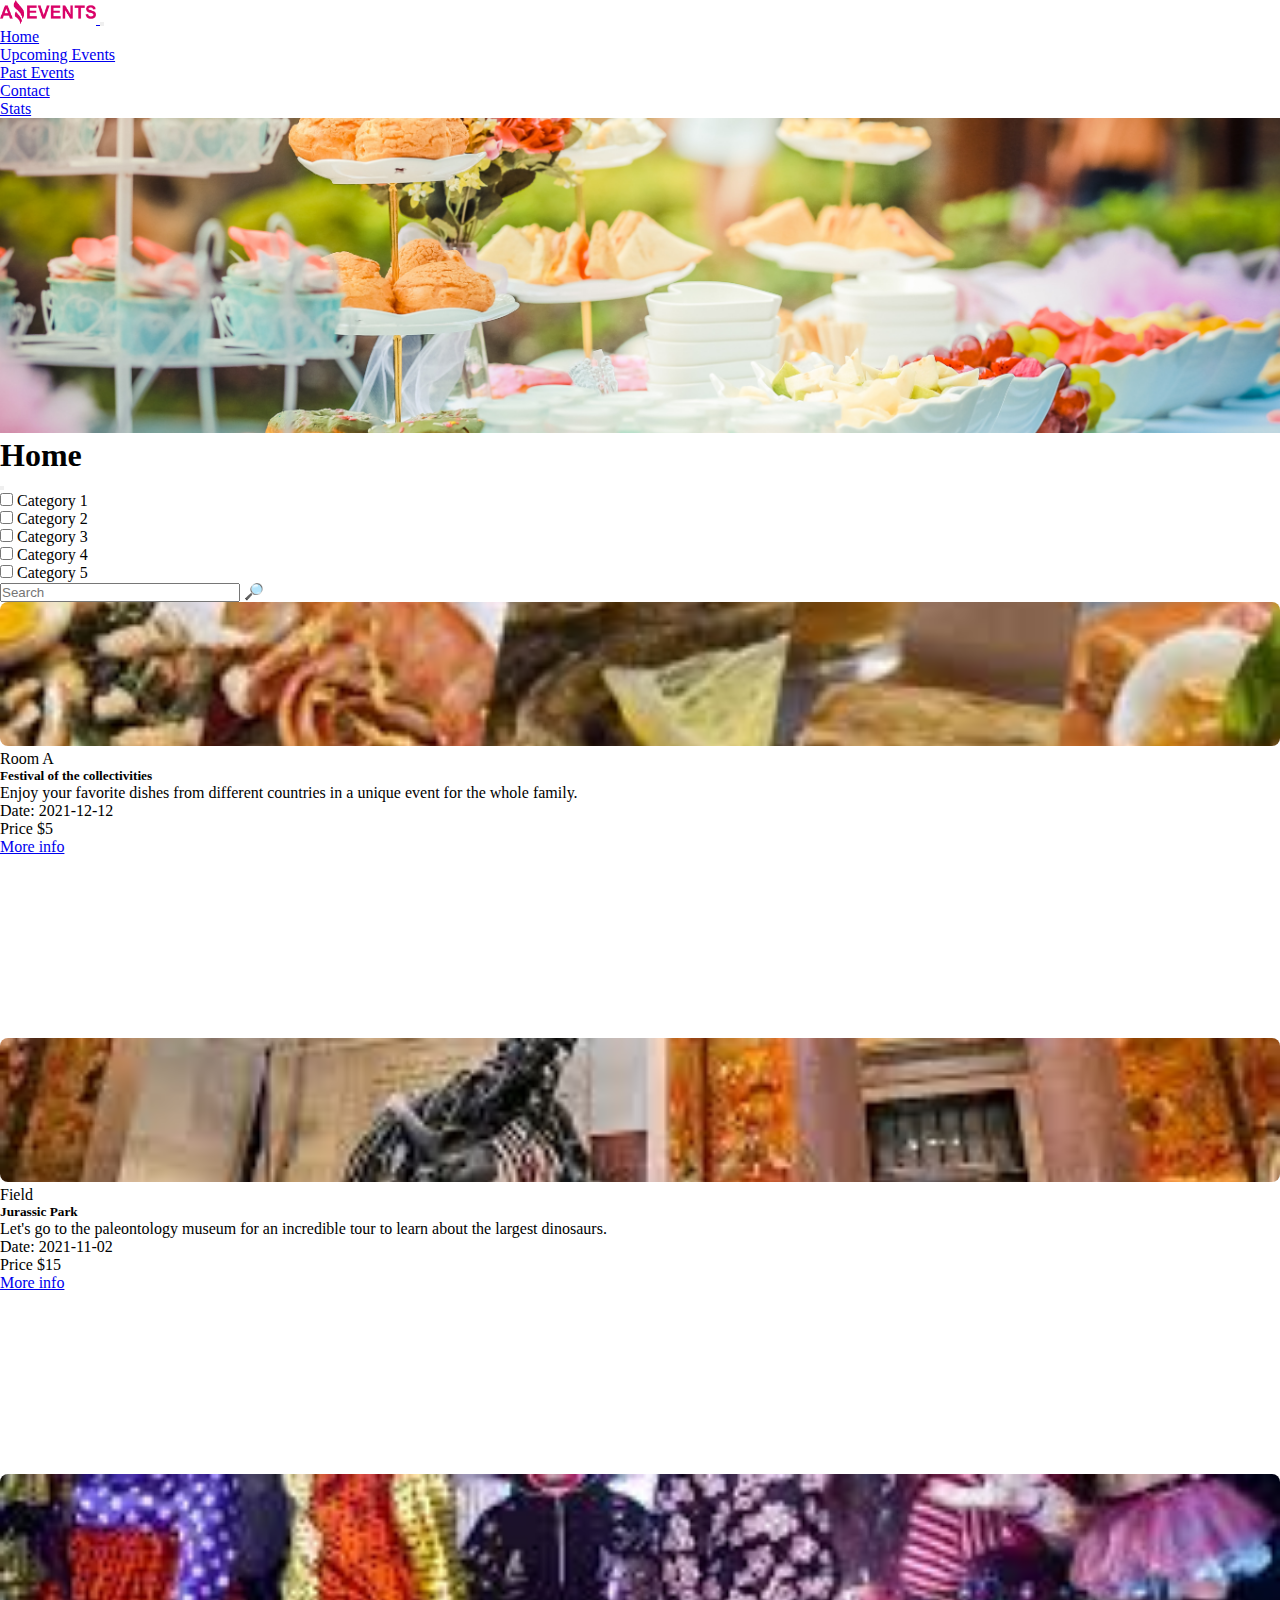
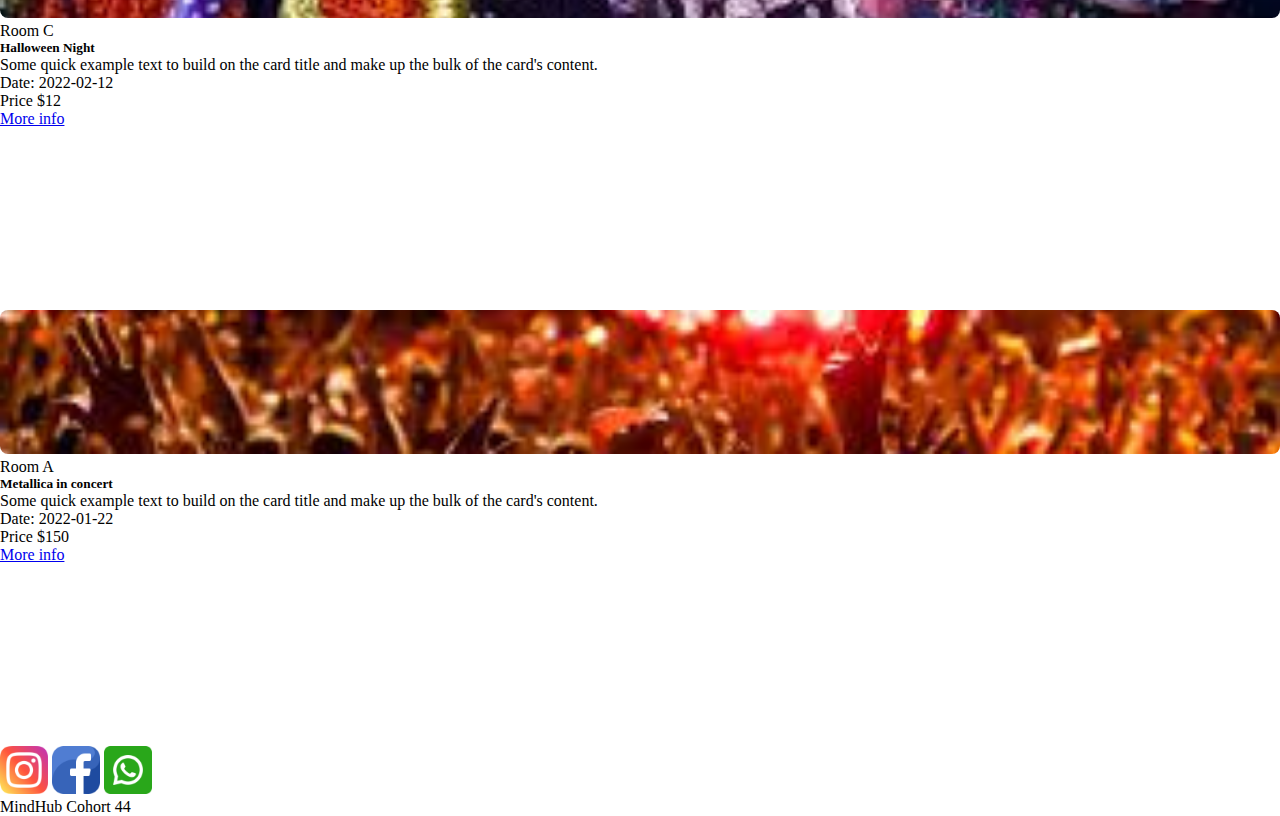
<file: Aristizabal-restrepo-johan-santiago-task1/index.html>
<!DOCTYPE html>
<html lang="es">
<head>
    <meta charset="UTF-8">
    <meta http-equiv="X-UA-Compatible" content="IE=edge">
    <meta name="viewport" content="width=device-width, initial-scale=1.0">
    <title>Amazing events - Home</title>
    <link rel="shortcut icon" href="./assets/Logo Amazing Events.png" type="image/x-icon">
    <link rel="stylesheet" href="./styles/style.css">
    <link href="https://cdn.jsdelivr.net/npm/bootstrap@5.3.0-alpha1/dist/css/bootstrap.min.css" rel="stylesheet" integrity="sha384-GLhlTQ8iRABdZLl6O3oVMWSktQOp6b7In1Zl3/Jr59b6EGGoI1aFkw7cmDA6j6gD" crossorigin="anonymous">
</head>
<body>
    <header class="sticky-top">
        <!--------------------------------------------------------------- header -------------------------------------------------------------->
        <nav id="header" class="navbar navbar-expand-lg navbar-dark bg-dark">
            <div class="container">
                <a class="navbar-brand" href="./index.html">
                    <img src="./assets/Logo Amazing Events.png" alt="logo">
                </a>
                <button class="navbar-toggler" type="button" data-bs-toggle="collapse" data-bs-target="#navbarSupportedContent" aria-controls="navbarSupportedContent" aria-expanded="false" aria-label="Toggle navigation">
                <span class="navbar-toggler-icon"></span>
                </button>
                <div class="collapse navbar-collapse" id="navbarSupportedContent">
                    <ul class="navbar-nav ms-auto mb-2 mb-lg-0">
                        <li class="nav-item">
                        <a class="nav-link active" aria-current="page" href="#">Home</a>
                        </li>
                        <li class="nav-item">
                        <a class="nav-link" href="./upcoming.html">Upcoming Events</a>
                        </li>
                        <li class="nav-item">
                            <a class="nav-link" href="./pastEvent.html">Past Events</a>
                        </li>
                        <li class="nav-item">
                            <a class="nav-link" href="./contact.html">Contact</a>
                        </li>
                        <li class="nav-item">
                            <a class="nav-link" href="./stats.html">Stats</a>
                        </li>
                    </ul>
                </div>
            </div>
        </nav>
    </header>
    <!--------------------------------------------------------------- header -------------------------------------------------------------->
    <main>
        <!--------------------------------------------------------------- titulos principales ------------------------------------------------->
        <section id="titulo-principal">
            <div id="carouselExample" class="carousel slide">
                <div class="carousel-inner">
                    <div class="carousel-item active">
                        <img src="./assets/fondo-1.jpg" alt="feria-comida">
                        <div class="carousel-caption d-block" id="titulo">
                            <h1 class="text-dark bg-titulos rounded-pill">Home</h1>
                        </div>
                    </div>
                </div>
                <button class="carousel-control-next" type="button">
                    <a href="./upcoming.html"><span class="carousel-control-next-icon" aria-hidden="true"></span></a>
                </button>
            </div>
        </section>
        <!--------------------------------------------------------------- titulos principales ------------------------------------------------->
        <!--------------------------------------------------------------- inputs generales ---------------------------------------------------->
        <section class="mt-4 ms-4" id="inputs-generales">
            <div class="row justify-content-around">
                <div class="col-12 col-md-7 mb-2">
                    <div class="form-check form-check-inline">
                        <input class="form-check-input" type="checkbox" id="inlineCheckbox1" value="option1">
                        <label class="form-check-label" for="inlineCheckbox1">Category 1</label>
                    </div>
                    <div class="form-check form-check-inline">
                        <input class="form-check-input" type="checkbox" id="inlineCheckbox2" value="option2">
                        <label class="form-check-label" for="inlineCheckbox2">Category 2</label>
                    </div>
                    <div class="form-check form-check-inline">
                        <input class="form-check-input" type="checkbox" id="inlineCheckbox3" value="option3">
                        <label class="form-check-label" for="inlineCheckbox3">Category 3</label>
                    </div>
                    <div class="form-check form-check-inline">
                        <input class="form-check-input" type="checkbox" id="inlineCheckbox4" value="option3">
                        <label class="form-check-label" for="inlineCheckbox4">Category 4</label>
                    </div>
                    <div class="form-check form-check-inline">
                        <input class="form-check-input" type="checkbox" id="inlineCheckbox5" value="option3">
                        <label class="form-check-label" for="inlineCheckbox5">Category 5</label>
                    </div>
                </div>
                <div class="col-12 col-md-5 mb-2">
                    <div class="input-group flex-nowrap d-inline d-flex justify-content-center">
                        <input type="search" class="form-control d-inline" placeholder="Search" aria-label="Search" aria-describedby="addon-wrapping" id="search-input">
                        <span class="input-group-text d-inline me-2" id="addon-wrapping">🔎</span>
                    </div>
                </div>
            </div>
        </section>
        <!--------------------------------------------------------------- inputs generales ---------------------------------------------------->
        <!------------------------------------------------------------------ cards ------------------------------------------------------------>
        <section class="container mt-4" id="cards">
            <div class="row">
                <div class="col-12 col-md-6 col-lg-3 mb-3">
                    <div class="card shadow-lg p-3 mb-5 bg-body-tertiary rounded">
                        <img src="./assets/Feria de comidas7.jpg" class="card-img-top" alt="concierto">
                        <div class="card-body d-flex flex-column justify-content-between">
                            <div>
                                <div class="d-flex justify-content-around">
                                    <span class="badge text-bg-primary ">Room A</span>
                                </div> 
                                <h5 class="card-title text-center mt-2">Festival of the collectivities</h5>
                                <p class="card-text">Enjoy your favorite dishes from different countries in a unique event for the whole family.</p>
                            </div>
                            <div class="d-flex justify-content-between align-items-center">
                                <div>
                                    <p class="card-text mb-1">Date: 2021-12-12</p>
                                    <p class="card-text ">Price $5</p>
                                </div>
                                <a href="./details.html" class="btn btn-success">More info</a>
                            </div>
                        </div>
                    </div>
                </div>
                <div class="col-12 col-md-6 col-lg-3 mb-3">
                    <div class="card shadow-lg p-3 mb-5 bg-body-tertiary rounded">
                        <img src="./assets/Salida al museo5.jpg" class="card-img-top" alt="concierto">
                        <div class="card-body d-flex flex-column justify-content-between">
                            <div>
                                <div class="d-flex justify-content-around">
                                    <span class="badge text-bg-primary ">Field</span>
                                </div> 
                                <h5 class="card-title text-center">Jurassic Park</h5>
                                <p class="card-text">Let's go to the paleontology museum for an incredible tour to learn about the largest dinosaurs.</p>
                            </div>
                            <div class="d-flex justify-content-between align-items-center">
                                <div>
                                    <p class="card-text mb-1">Date: 2021-11-02</p>
                                    <p class="card-text ">Price $15</p>
                                </div>
                                <a href="./details.html" class="btn btn-success">More info</a>
                            </div>
                        </div>
                    </div>
                </div>
                <div class="col-12 col-md-6 col-lg-3 mb-3">
                    <div class="card shadow-lg p-3 mb-5 bg-body-tertiary rounded">
                        <img src="./assets/Fiesta de disfraces1.jpg" class="card-img-top" alt="concierto">
                        <div class="card-body d-flex flex-column justify-content-between">
                            <div>
                                <div class="d-flex justify-content-around">
                                    <span class="badge text-bg-primary ">Room C</span>
                                </div> 
                                <h5 class="card-title text-center">Halloween Night</h5>
                                <p class="card-text">Some quick example text to build on the card title and make up the bulk of the card's content.</p>
                            </div>
                            <div class="d-flex justify-content-between align-items-center">
                                <div>
                                    <p class="card-text mb-1">Date: 2022-02-12</p>
                                    <p class="card-text ">Price $12</p>
                                </div>
                                <a href="./details.html" class="btn btn-success">More info</a>
                            </div>
                        </div>
                    </div>
                </div>
                <div class="col-12 col-md-6 col-lg-3 mb-3">
                    <div class="card shadow-lg p-3 mb-5 bg-body-tertiary rounded">
                        <img src="./assets/Concierto de musica1.jpg" class="card-img-top" alt="concierto">
                        <div class="card-body d-flex flex-column justify-content-between">
                            <div>
                                <div class="d-flex justify-content-around">
                                    <span class="badge text-bg-primary ">Room A</span>
                                </div> 
                                <h5 class="card-title text-center">Metallica in concert</h5>
                                <p class="card-text">Some quick example text to build on the card title and make up the bulk of the card's content.</p>
                            </div>
                            <div class="d-flex justify-content-between align-items-center">
                                <div>
                                    <p class="card-text mb-1">Date: 2022-01-22</p>
                                    <p class="card-text ">Price $150</p>
                                </div>
                                <a href="./details.html" class="btn btn-success">More info</a>
                            </div>
                        </div>
                    </div>
                </div>              
            </div>        
        </section>
        <!------------------------------------------------------------------ cards ------------------------------------------------------------>
    </main>
    <!--------------------------------------------------------------- Footer -------------------------------------------------------------->
    <footer id="footer" class="navbar-dark bg-dark pb-4 pt-4">
        <div class="container">
            <div class="row">
                <div class="col-6 justify-content-start">
                    <a href="#" class="ps-1 pe-1"><img src="./assets/instagram.png" alt="" class="mt-2"></a>
                    <a href="#" class="ps-1 pe-1"><img src="./assets/facebook.png" alt="" class="mt-2"></a>
                    <a href="#" class="ps-1 pe-1"><img src="./assets/whatsapp.png" alt="" class="mt-2"></a>
                </div>
                <div class="col-6 d-flex text-end align-items-center justify-content-end">
                    <p class="text-light-emphasis">MindHub Cohort 44</p>
                </div>
            </div>
        </div>
    </footer>

<!--------------------------------------------------------------------- Libreria bootstrap ---------------------------------------------------->
    <script src="https://cdn.jsdelivr.net/npm/bootstrap@5.3.0-alpha1/dist/js/bootstrap.bundle.min.js" integrity="sha384-w76AqPfDkMBDXo30jS1Sgez6pr3x5MlQ1ZAGC+nuZB+EYdgRZgiwxhTBTkF7CXvN" crossorigin="anonymous"></script>
</body>
</html>
</file>
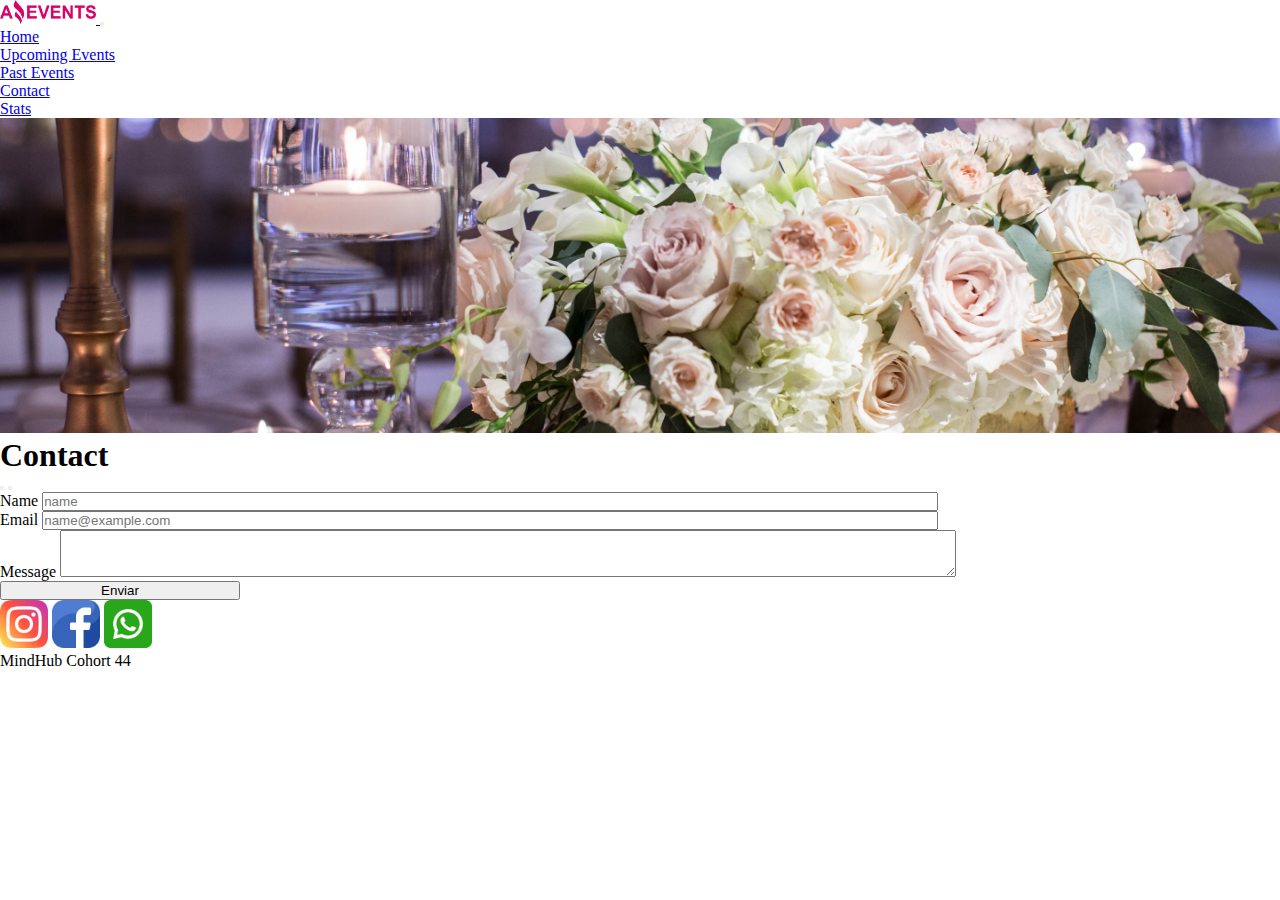
<file: Aristizabal-restrepo-johan-santiago-task1/contact.html>
<!DOCTYPE html>
<html lang="es">
<head>
    <meta charset="UTF-8">
    <meta http-equiv="X-UA-Compatible" content="IE=edge">
    <meta name="viewport" content="width=device-width, initial-scale=1.0">
    <title>Amazing events - Contact</title>
    <link rel="shortcut icon" href="./assets/Logo Amazing Events.png" type="image/x-icon">
    <link rel="stylesheet" href="./styles/style.css">
    <link href="https://cdn.jsdelivr.net/npm/bootstrap@5.3.0-alpha1/dist/css/bootstrap.min.css" rel="stylesheet" integrity="sha384-GLhlTQ8iRABdZLl6O3oVMWSktQOp6b7In1Zl3/Jr59b6EGGoI1aFkw7cmDA6j6gD" crossorigin="anonymous">
</head>
<body>
    <header class="sticky-top">
        <!--------------------------------------------------------------- header -------------------------------------------------------------->
        <nav id="header" class="navbar navbar-expand-lg navbar-dark bg-dark">
            <div class="container">
                <a class="navbar-brand" href="./index.html">
                    <img src="./assets/Logo Amazing Events.png" alt="logo">
                </a>
                <button class="navbar-toggler" type="button" data-bs-toggle="collapse" data-bs-target="#navbarSupportedContent" aria-controls="navbarSupportedContent" aria-expanded="false" aria-label="Toggle navigation">
                <span class="navbar-toggler-icon"></span>
                </button>
                <div class="collapse navbar-collapse" id="navbarSupportedContent">
                    <ul class="navbar-nav ms-auto mb-2 mb-lg-0">
                        <li class="nav-item">
                            <a class="nav-link" aria-current="page" href="./index.html">Home</a>
                        </li>
                        <li class="nav-item">
                            <a class="nav-link" href="./upcoming.html">Upcoming Events</a>
                        </li>
                        <li class="nav-item">
                            <a class="nav-link" href="./pastEvent.html">Past Events</a>
                        </li>
                        <li class="nav-item">
                            <a class="nav-link active" href="#">Contact</a>
                        </li>
                        <li class="nav-item">
                            <a class="nav-link" href="./stats.html">Stats</a>
                        </li>
                    </ul>
                </div>
            </div>
        </nav>
    </header>
    <!--------------------------------------------------------------- header -------------------------------------------------------------->
    <main>
        <!--------------------------------------------------------------- titulos principales ------------------------------------------------->
        <section id="titulo-principal">
            <div id="carouselExample" class="carousel slide">
                <div class="carousel-inner">
                    <div class="carousel-item active">
                        <img src="./assets/fondo-4.jpg" alt="feria-comida">
                        <div class="carousel-caption d-block" id="titulo">
                            <h1 class="text-dark bg-titulos rounded-pill">Contact</h1>
                        </div>
                    </div>
                </div>
                <button class="carousel-control-prev" type="button">
                    <a href="./pastEvent.html"><span class="carousel-control-prev-icon" aria-hidden="true"></span></a>
                </button>
                <button class="carousel-control-next" type="button">
                    <a href="./stats.html"><span class="carousel-control-next-icon" aria-hidden="true"></span></a>
                </button>
            </div>
        </section>
        <!--------------------------------------------------------------- titulos principales ------------------------------------------------->
        <!------------------------------------------------------------------ Form ------------------------------------------------------------>
        <form id="form-section" class="d-flex flex-column align-items-center mt-4" action="./show-data.html" method="get">
            <div class="mb-3">
                <label for="exampleFormControlInput1" class="form-label">Name</label>
                <input type="text" class="form-control" id="exampleFormControlInput1" placeholder="name" name="name">
            </div>
            <div class="mb-3">
                <label for="exampleFormControlInput1" class="form-label">Email</label>
                <input type="email" class="form-control" id="exampleFormControlInput1" placeholder="name@example.com" name="email">
            </div>
            <div class="mb-3">
                <label for="exampleFormControlTextarea1" class="form-label">Message</label>
                <textarea class="form-control" id="exampleFormControlTextarea1" rows="3" name="Mensajes"></textarea>
            </div>
            <div class="mb-3 d-flex justify-content-end">
                <input type="submit" value="Enviar" class="btn btn-dark" id="submit">
            </div>
        </form>
        <!------------------------------------------------------------------ Form ------------------------------------------------------------>
    </main>
    <!--------------------------------------------------------------- Footer -------------------------------------------------------------->
    <footer id="footer" class="navbar-dark bg-dark pb-4 pt-4">
        <div class="container">
            <div class="row">
                <div class="col-6 justify-content-start">
                    <a href="#" class="ps-1 pe-1"><img src="./assets/instagram.png" alt="" class="mt-2"></a>
                    <a href="#" class="ps-1 pe-1"><img src="./assets/facebook.png" alt="" class="mt-2"></a>
                    <a href="#" class="ps-1 pe-1"><img src="./assets/whatsapp.png" alt="" class="mt-2"></a>
                </div>
                <div class="col-6 d-flex text-end align-items-center justify-content-end">
                    <p class="text-light-emphasis">MindHub Cohort 44</p>
                </div>
            </div>
        </div>
    </footer>
    <!--------------------------------------------------------------------- Libreria bootstrap ---------------------------------------------------->
    <script src="https://cdn.jsdelivr.net/npm/bootstrap@5.3.0-alpha1/dist/js/bootstrap.bundle.min.js" integrity="sha384-w76AqPfDkMBDXo30jS1Sgez6pr3x5MlQ1ZAGC+nuZB+EYdgRZgiwxhTBTkF7CXvN" crossorigin="anonymous"></script>
</body>
</html>
</file>
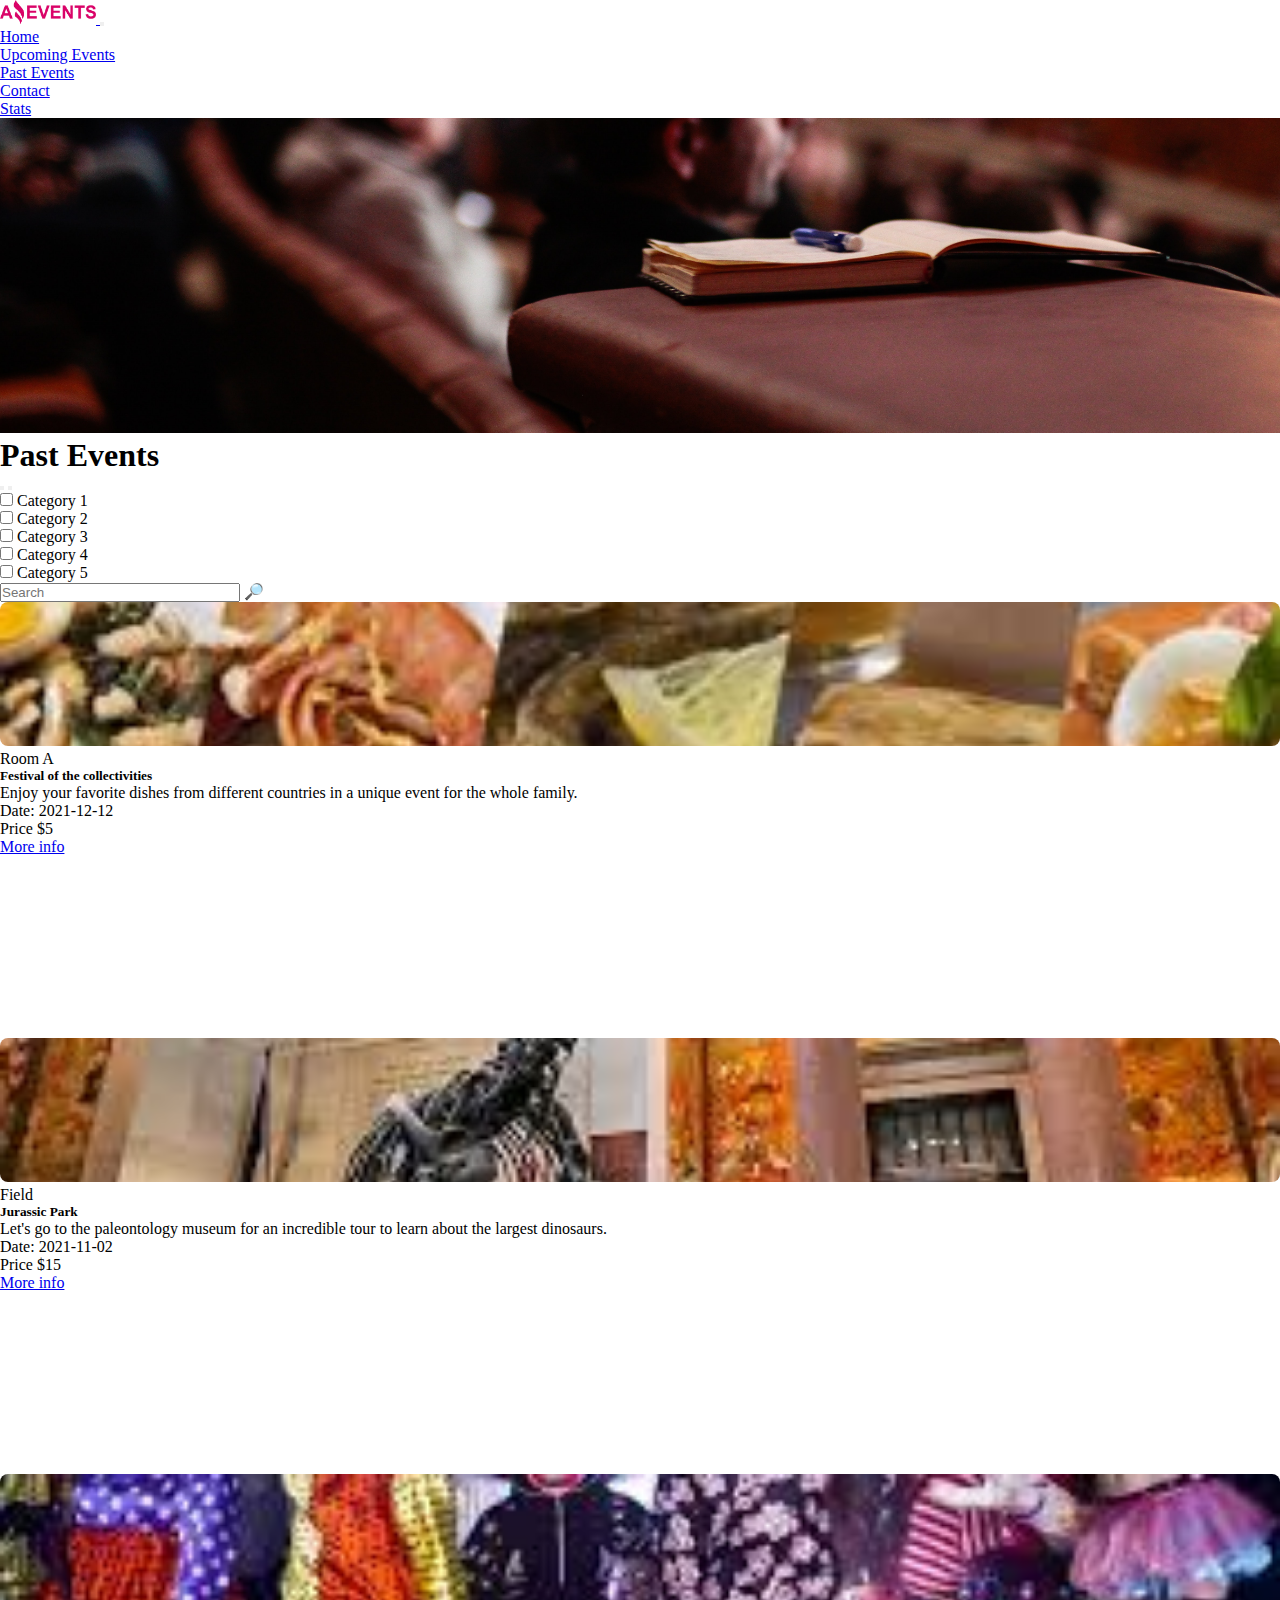
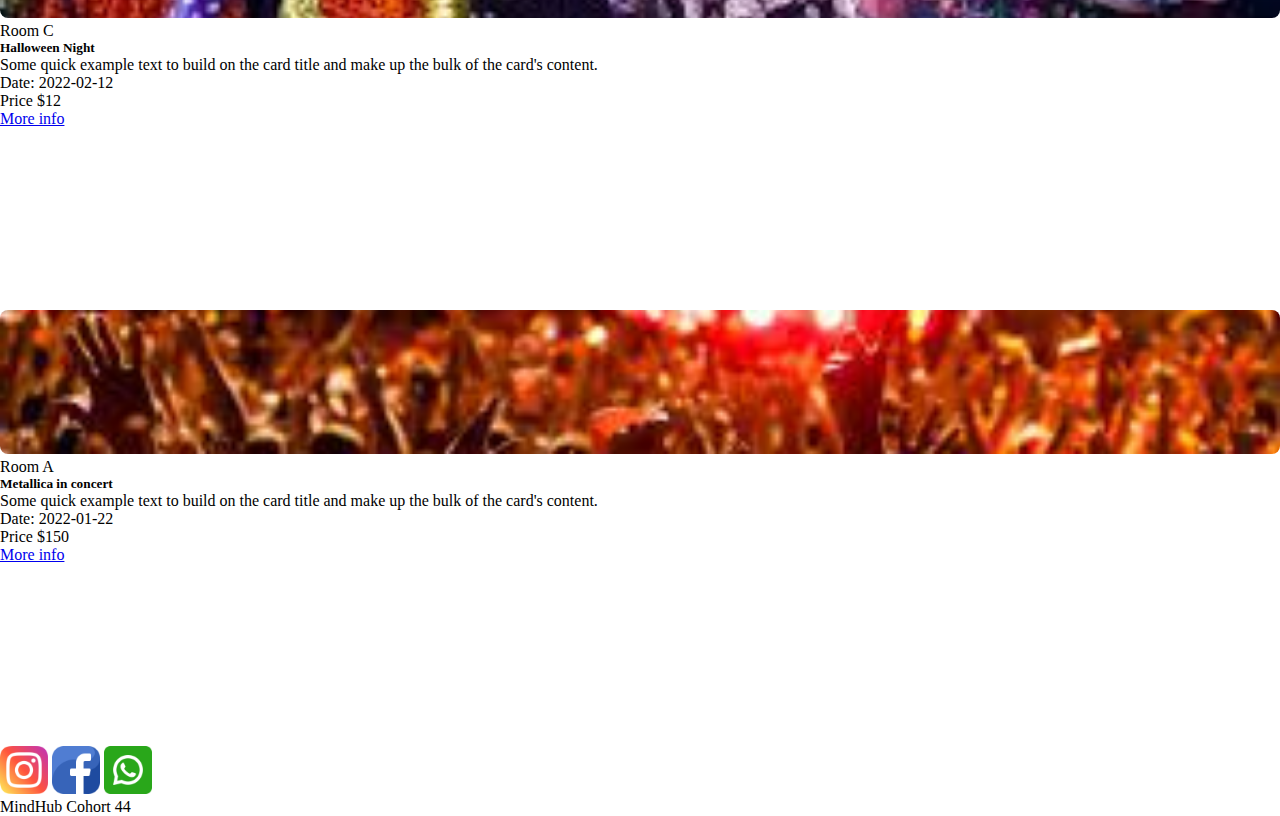
<file: Aristizabal-restrepo-johan-santiago-task1/pastEvent.html>
<!DOCTYPE html>
<html lang="es">
<head>
    <meta charset="UTF-8">
    <meta http-equiv="X-UA-Compatible" content="IE=edge">
    <meta name="viewport" content="width=device-width, initial-scale=1.0">
    <title>Amazing events - Past Events</title>
    <link rel="shortcut icon" href="./assets/Logo Amazing Events.png" type="image/x-icon">
    <link rel="stylesheet" href="./styles/style.css">
    <link href="https://cdn.jsdelivr.net/npm/bootstrap@5.3.0-alpha1/dist/css/bootstrap.min.css" rel="stylesheet" integrity="sha384-GLhlTQ8iRABdZLl6O3oVMWSktQOp6b7In1Zl3/Jr59b6EGGoI1aFkw7cmDA6j6gD" crossorigin="anonymous">
</head>
<body>
    <header class="sticky-top">
        <!--------------------------------------------------------------- header -------------------------------------------------------------->
        <nav id="header" class="navbar navbar-expand-lg navbar-dark bg-dark">
            <div class="container">
                <a class="navbar-brand" href="./index.html">
                    <img src="./assets/Logo Amazing Events.png" alt="logo">
                </a>
                <button class="navbar-toggler" type="button" data-bs-toggle="collapse" data-bs-target="#navbarSupportedContent" aria-controls="navbarSupportedContent" aria-expanded="false" aria-label="Toggle navigation">
                <span class="navbar-toggler-icon"></span>
                </button>
                <div class="collapse navbar-collapse" id="navbarSupportedContent">
                    <ul class="navbar-nav ms-auto mb-2 mb-lg-0">
                        <li class="nav-item">
                            <a class="nav-link" aria-current="page" href="./index.html">Home</a>
                        </li>
                        <li class="nav-item">
                            <a class="nav-link" href="./upcoming.html">Upcoming Events</a>
                        </li>
                        <li class="nav-item">
                            <a class="nav-link active" href="#">Past Events</a>
                        </li>
                        <li class="nav-item">
                            <a class="nav-link" href="./contact.html">Contact</a>
                        </li>
                        <li class="nav-item">
                            <a class="nav-link" href="./stats.html">Stats</a>
                        </li>
                    </ul>
                </div>
            </div>
        </nav>
    </header>
    <!--------------------------------------------------------------- header -------------------------------------------------------------->
    <main>
        <!--------------------------------------------------------------- titulos principales ------------------------------------------------->
        <section id="titulo-principal">
            <div id="carouselExample" class="carousel slide">
                <div class="carousel-inner">
                    <div class="carousel-item active">
                        <img src="./assets/fondo-3.1.jpg" alt="feria-comida">
                        <div class="carousel-caption d-block" id="titulo">
                            <h1 class="text-dark bg-titulos rounded-pill">Past Events</h1>
                        </div>
                    </div>
                </div>
                <button class="carousel-control-prev" type="button">
                    <a href="./upcoming.html"><span class="carousel-control-prev-icon" aria-hidden="true"></span></a>
                </button>
                <button class="carousel-control-next" type="button">
                    <a href="./contact.html"><span class="carousel-control-next-icon" aria-hidden="true"></span></a>
                </button>
            </div>
        </section>
        <!--------------------------------------------------------------- titulos principales ------------------------------------------------->
        <!--------------------------------------------------------------- inputs generales ---------------------------------------------------->
        <section class="mt-4 ms-4" id="inputs-generales">
            <div class="row justify-content-around">
                <div class="col-12 col-md-7 mb-2">
                    <div class="form-check form-check-inline">
                        <input class="form-check-input" type="checkbox" id="inlineCheckbox1" value="option1">
                        <label class="form-check-label" for="inlineCheckbox1">Category 1</label>
                    </div>
                    <div class="form-check form-check-inline">
                        <input class="form-check-input" type="checkbox" id="inlineCheckbox2" value="option2">
                        <label class="form-check-label" for="inlineCheckbox2">Category 2</label>
                    </div>
                    <div class="form-check form-check-inline">
                        <input class="form-check-input" type="checkbox" id="inlineCheckbox3" value="option3">
                        <label class="form-check-label" for="inlineCheckbox3">Category 3</label>
                    </div>
                    <div class="form-check form-check-inline">
                        <input class="form-check-input" type="checkbox" id="inlineCheckbox4" value="option3">
                        <label class="form-check-label" for="inlineCheckbox4">Category 4</label>
                    </div>
                    <div class="form-check form-check-inline">
                        <input class="form-check-input" type="checkbox" id="inlineCheckbox5" value="option3">
                        <label class="form-check-label" for="inlineCheckbox5">Category 5</label>
                    </div>
                </div>
                <div class="col-12 col-md-5 mb-2">
                    <div class="input-group flex-nowrap d-inline d-flex justify-content-center">
                        <input type="search" class="form-control d-inline" placeholder="Search" aria-label="Search" aria-describedby="addon-wrapping" id="search-input">
                        <span class="input-group-text d-inline me-2" id="addon-wrapping">🔎</span>
                    </div>
                </div>
            </div>
        </section>
        <!--------------------------------------------------------------- inputs generales ---------------------------------------------------->
        <!------------------------------------------------------------------ cards ------------------------------------------------------------>
        <section class="container mt-4" id="cards">
            <div class="row">
                <div class="col-12 col-md-6 col-lg-3 mb-3">
                    <div class="card shadow-lg p-3 mb-5 bg-body-tertiary rounded">
                        <img src="./assets/Feria de comidas7.jpg" class="card-img-top" alt="concierto">
                        <div class="card-body d-flex flex-column justify-content-between">
                            <div>
                                <div class="d-flex justify-content-around">
                                    <span class="badge text-bg-primary ">Room A</span>
                                </div> 
                                <h5 class="card-title text-center mt-2">Festival of the collectivities</h5>
                                <p class="card-text">Enjoy your favorite dishes from different countries in a unique event for the whole family.</p>
                            </div>
                            <div class="d-flex justify-content-between align-items-center">
                                <div>
                                    <p class="card-text mb-1">Date: 2021-12-12</p>
                                    <p class="card-text ">Price $5</p>
                                </div>
                                <a href="./details.html" class="btn btn-success">More info</a>
                            </div>
                        </div>
                    </div>
                </div>
                <div class="col-12 col-md-6 col-lg-3 mb-3">
                    <div class="card shadow-lg p-3 mb-5 bg-body-tertiary rounded">
                        <img src="./assets/Salida al museo5.jpg" class="card-img-top" alt="concierto">
                        <div class="card-body d-flex flex-column justify-content-between">
                            <div>
                                <div class="d-flex justify-content-around">
                                    <span class="badge text-bg-primary ">Field</span>
                                </div> 
                                <h5 class="card-title text-center">Jurassic Park</h5>
                                <p class="card-text">Let's go to the paleontology museum for an incredible tour to learn about the largest dinosaurs.</p>
                            </div>
                            <div class="d-flex justify-content-between align-items-center">
                                <div>
                                    <p class="card-text mb-1">Date: 2021-11-02</p>
                                    <p class="card-text ">Price $15</p>
                                </div>
                                <a href="./details.html" class="btn btn-success">More info</a>
                            </div>
                        </div>
                    </div>
                </div>
                <div class="col-12 col-md-6 col-lg-3 mb-3">
                    <div class="card shadow-lg p-3 mb-5 bg-body-tertiary rounded">
                        <img src="./assets/Fiesta de disfraces1.jpg" class="card-img-top" alt="concierto">
                        <div class="card-body d-flex flex-column justify-content-between">
                            <div>
                                <div class="d-flex justify-content-around">
                                    <span class="badge text-bg-primary ">Room C</span>
                                </div> 
                                <h5 class="card-title text-center">Halloween Night</h5>
                                <p class="card-text">Some quick example text to build on the card title and make up the bulk of the card's content.</p>
                            </div>
                            <div class="d-flex justify-content-between align-items-center">
                                <div>
                                    <p class="card-text mb-1">Date: 2022-02-12</p>
                                    <p class="card-text ">Price $12</p>
                                </div>
                                <a href="./details.html" class="btn btn-success">More info</a>
                            </div>
                        </div>
                    </div>
                </div>
                <div class="col-12 col-md-6 col-lg-3 mb-3">
                    <div class="card shadow-lg p-3 mb-5 bg-body-tertiary rounded">
                        <img src="./assets/Concierto de musica1.jpg" class="card-img-top" alt="concierto">
                        <div class="card-body d-flex flex-column justify-content-between">
                            <div>
                                <div class="d-flex justify-content-around">
                                    <span class="badge text-bg-primary ">Room A</span>
                                </div> 
                                <h5 class="card-title text-center">Metallica in concert</h5>
                                <p class="card-text">Some quick example text to build on the card title and make up the bulk of the card's content.</p>
                            </div>
                            <div class="d-flex justify-content-between align-items-center">
                                <div>
                                    <p class="card-text mb-1">Date: 2022-01-22</p>
                                    <p class="card-text ">Price $150</p>
                                </div>
                                <a href="./details.html" class="btn btn-success">More info</a>
                            </div>
                        </div>
                    </div>
                </div>              
            </div>        
        </section>
        <!------------------------------------------------------------------ cards ------------------------------------------------------------>
    </main>
    <!--------------------------------------------------------------- Footer -------------------------------------------------------------->
    <footer id="footer" class="navbar-dark bg-dark pb-4 pt-4">
        <div class="container">
            <div class="row">
                <div class="col-6 justify-content-start">
                    <a href="#" class="ps-1 pe-1"><img src="./assets/instagram.png" alt="" class="mt-2"></a>
                    <a href="#" class="ps-1 pe-1"><img src="./assets/facebook.png" alt="" class="mt-2"></a>
                    <a href="#" class="ps-1 pe-1"><img src="./assets/whatsapp.png" alt="" class="mt-2"></a>
                </div>
                <div class="col-6 d-flex text-end align-items-center justify-content-end">
                    <p class="text-light-emphasis">MindHub Cohort 44</p>
                </div>
            </div>
        </div>
    </footer>
<!--------------------------------------------------------------------- Libreria bootstrap ---------------------------------------------------->
    <script src="https://cdn.jsdelivr.net/npm/bootstrap@5.3.0-alpha1/dist/js/bootstrap.bundle.min.js" integrity="sha384-w76AqPfDkMBDXo30jS1Sgez6pr3x5MlQ1ZAGC+nuZB+EYdgRZgiwxhTBTkF7CXvN" crossorigin="anonymous"></script>
</body>
</html>
</file>
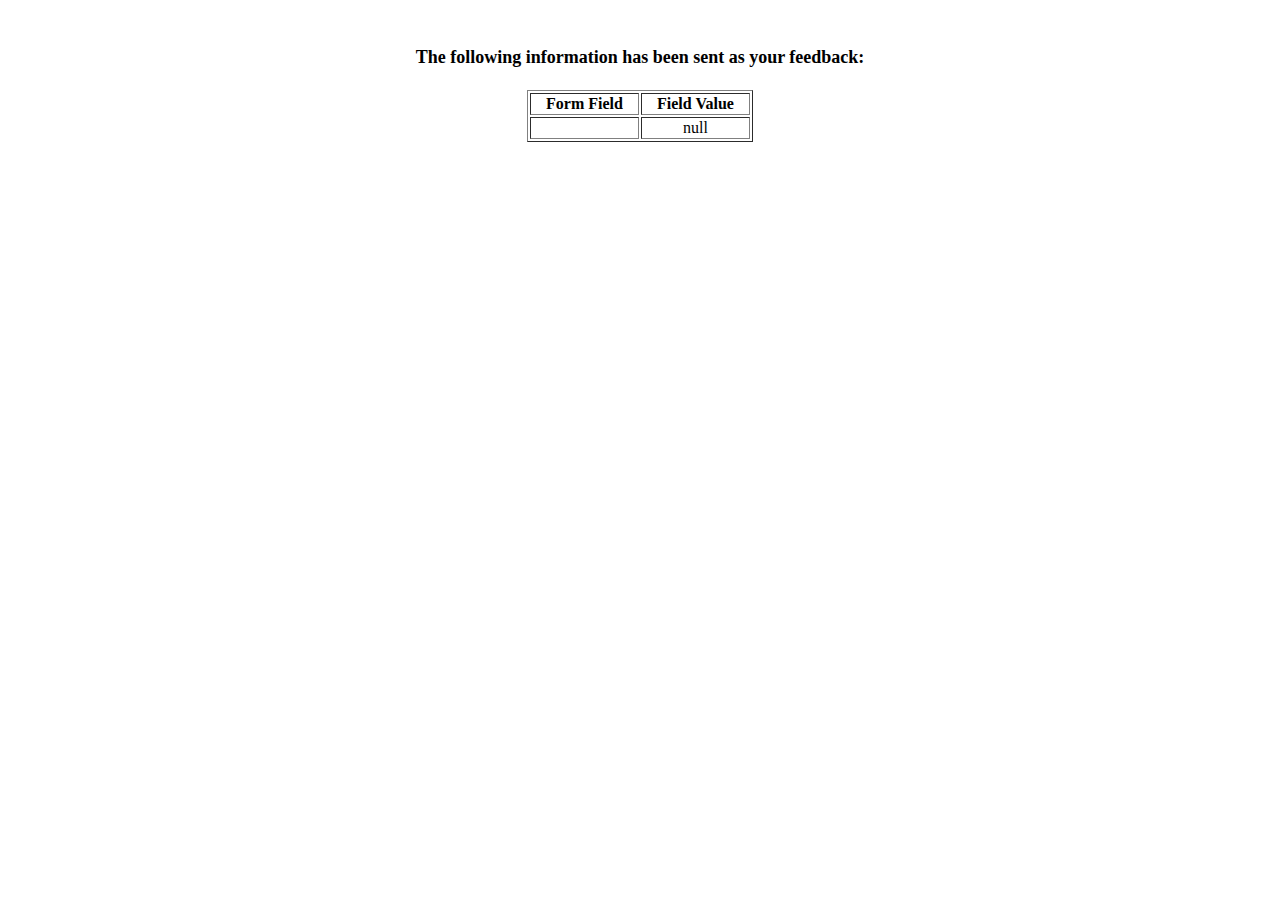
<file: Aristizabal-restrepo-johan-santiago-task1/show-data.html>
<html>
<head>
<title>Feedback Sent</title>
</head>
<body>
<p align=center>&nbsp;</p>
<h1 align=center><font size="+1">The following information has been sent as your
  feedback:</font></h1>

<table border="1" align=center width="226">
  <tr>
    <th align="center">Form Field</th>
    <th align="center">Field Value</th>
  </tr>

<script language="javascript">
var args = location.search.substr(1).split('&');
for (var i = 0; i < args.length; ++i) {
  var parts = args[i].split('=');
  if (parts != null) {
    var field = parts[0];
    var value = parts[1];
    if (value == null) {
      value = "null"
    }
    else {
      value = '"' + unescape(value.replace(/\+/g, ' ')) + '"';
    }

    document.writeln('<tr><td align="center">' + field + '</td>');
    document.writeln('<td align="center">' + value + '</td></tr>');
  }
}
</script>

<noscript>
<tr><td>
<p>You need to turn on Javascript in your browser.</p>

<p>In Microsoft Internet Explorer 4 or greater:</p>
<ul>
<li>From the "Tools" menu (in IE 4, it's the "View" menu), select "Internet Options".</li>
<li>Click on the "Security" tab.</li>
<li>Click on the "Custom Level" button. (In IE 4, select "Custom"
and then click on "Settings...".)</li>
<li>Under "Active scripting" make sure "Enable" is selected.</li>
</ul>

<p>In Netscape version 4 or greater:</p>
<ul>
<li>From the <b>Edit</b> menu, select <b>Preferences</b>.</li>
<li>In the <b>Category</b> list on the left, click on the word "Advanced".</li>
<li>In the panel on the right, make sure "Enable JavaScript" is checked.</li>
<li>Click the <b>OK</b> button.</li>
</ul>

</td></tr>
</noscript>

</table>
</body>
</html>
</file>
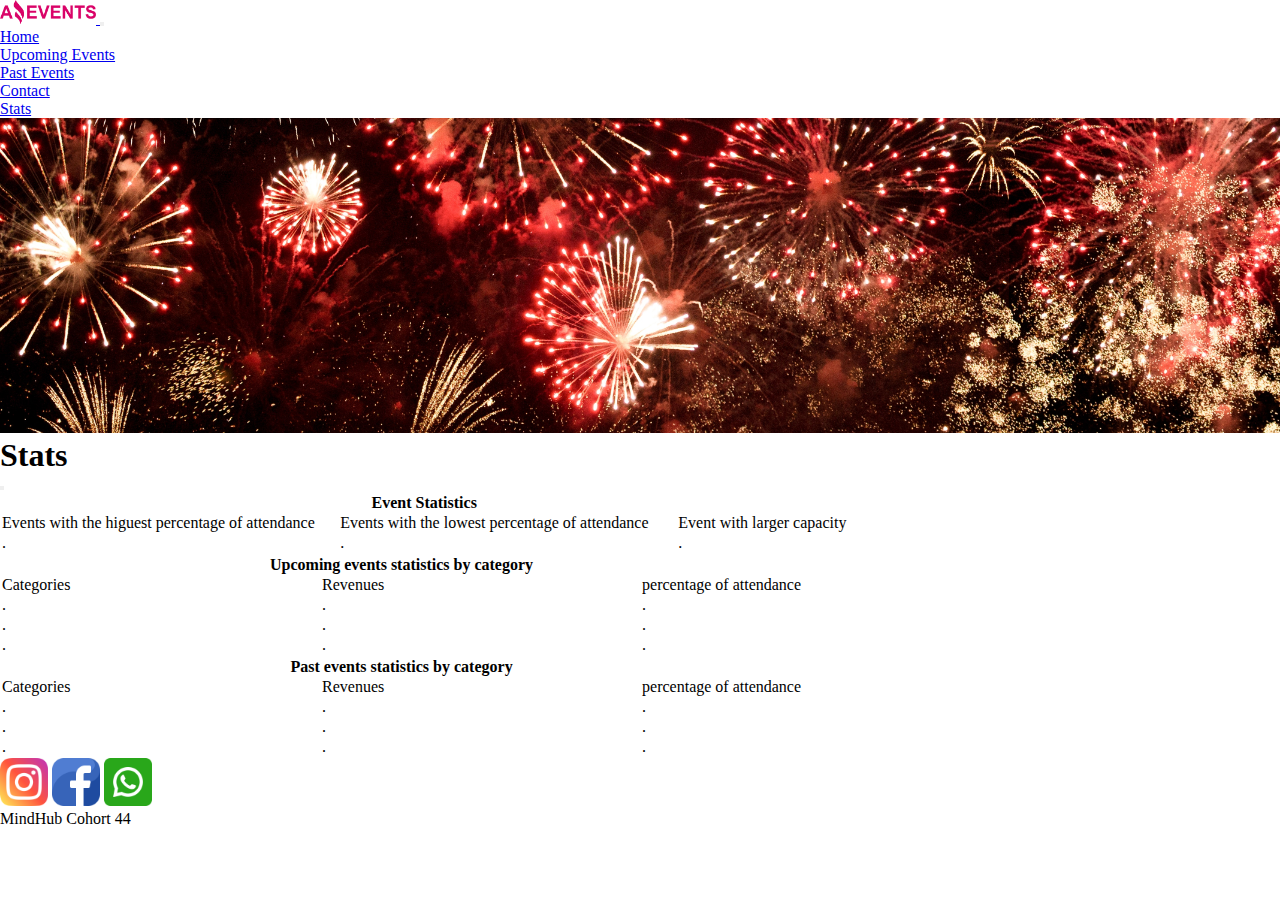
<file: Aristizabal-restrepo-johan-santiago-task1/stats.html>
<!DOCTYPE html>
<html lang="es">
<head>
    <meta charset="UTF-8">
    <meta http-equiv="X-UA-Compatible" content="IE=edge">
    <meta name="viewport" content="width=device-width, initial-scale=1.0">
    <title>Amazing events - Stats</title>
    <link rel="shortcut icon" href="./assets/Logo Amazing Events.png" type="image/x-icon">
    <link rel="stylesheet" href="./styles/style.css">
    <link href="https://cdn.jsdelivr.net/npm/bootstrap@5.3.0-alpha1/dist/css/bootstrap.min.css" rel="stylesheet" integrity="sha384-GLhlTQ8iRABdZLl6O3oVMWSktQOp6b7In1Zl3/Jr59b6EGGoI1aFkw7cmDA6j6gD" crossorigin="anonymous">
</head>
<body>
    <header class="sticky-top">
        <!--------------------------------------------------------------- header -------------------------------------------------------------->
        <nav id="header" class="navbar navbar-expand-lg navbar-dark bg-dark">
            <div class="container">
                <a class="navbar-brand" href="./index.html">
                    <img src="./assets/Logo Amazing Events.png" alt="logo">
                </a>
                <button class="navbar-toggler" type="button" data-bs-toggle="collapse" data-bs-target="#navbarSupportedContent" aria-controls="navbarSupportedContent" aria-expanded="false" aria-label="Toggle navigation">
                <span class="navbar-toggler-icon"></span>
                </button>
                <div class="collapse navbar-collapse" id="navbarSupportedContent">
                    <ul class="navbar-nav ms-auto mb-2 mb-lg-0">
                        <li class="nav-item">
                            <a class="nav-link" aria-current="page" href="./index.html">Home</a>
                        </li>
                        <li class="nav-item">
                            <a class="nav-link" href="./upcoming.html">Upcoming Events</a>
                        </li>
                        <li class="nav-item">
                            <a class="nav-link" href="./pastEvent.html">Past Events</a>
                        </li>
                        <li class="nav-item">
                            <a class="nav-link" href="./contact.html">Contact</a>
                        </li>
                        <li class="nav-item">
                            <a class="nav-link active" href="#">Stats</a>
                        </li>
                    </ul>
                </div>
            </div>
        </nav>
    </header>
    <!--------------------------------------------------------------- header -------------------------------------------------------------->
    <main>
        <!--------------------------------------------------------------- titulos principales ------------------------------------------------->
        <section id="titulo-principal">
            <div id="carouselExample" class="carousel slide">
                <div class="carousel-inner">
                    <div class="carousel-item active">
                        <img src="./assets/fondo-5.jpg" alt="feria-comida">
                        <div class="carousel-caption d-block" id="titulo">
                            <h1 class="text-dark bg-titulos rounded-pill">Stats</h1>
                        </div>
                    </div>
                </div>
                <button class="carousel-control-prev" type="button">
                    <a href="./contact.html"><span class="carousel-control-prev-icon" aria-hidden="true"></span></a>
                </button>
            </div>
        </section>
        <!--------------------------------------------------------------- titulos principales ------------------------------------------------->
        <!--------------------------------------------------------------- inputs generales ---------------------------------------------------->
        <section class="mt-4 ms-4 me-4">
            <table class="table">
                <thead>
                    <tr>
                        <th scope="col" colspan="3" class="table-info">Event Statistics</th>
                    </tr>
                </thead>
                <tbody>
                    <tr>
                        <td class="firt-row">Events with the higuest percentage of attendance</td>
                        <td class="second-row">Events with the lowest percentage of attendance</td>
                        <td>Event with larger capacity</td>
                    </tr>
                    <tr>
                        <td class="firt-row">.</td>
                        <td class="second-row">.</td>
                        <td>.</td>
                    </tr>
                </tbody>
            </table>
            <table class="table">
                <thead>
                    <tr>
                        <th scope="col" colspan="3" class="table-info">Upcoming events statistics by category</th>
                    </tr>
                </thead>
                <tbody>
                    <tr>
                        <td class="firt-row">Categories</td>
                        <td class="second-row">Revenues</td>
                        <td>percentage of attendance</td>
                    </tr>
                    <tr>
                        <td class="firt-row">.</td>
                        <td class="second-row">.</td>
                        <td>.</td>
                    </tr>
                    <tr>
                        <td class="firt-row">.</td>
                        <td class="second-row">.</td>
                        <td>.</td>
                    </tr>
                    <tr>
                        <td class="firt-row">.</td>
                        <td class="second-row">.</td>
                        <td>.</td>
                    </tr>
                </tbody>
            </table>
            <table class="table">
                <thead>
                    <tr>
                        <th scope="col" colspan="3" class="table-info">Past events statistics by category</th>
                    </tr>
                </thead>
                <tbody>
                    <tr>
                        <td class="firt-row">Categories</td>
                        <td class="second-row">Revenues</td>
                        <td>percentage of attendance</td>
                    </tr>
                    <tr>
                        <td class="firt-row">.</td>
                        <td class="second-row">.</td>
                        <td>.</td>
                    </tr>
                    <tr>
                        <td class="firt-row">.</td>
                        <td class="second-row">.</td>
                        <td>.</td>
                    </tr>
                    <tr>
                        <td class="firt-row">.</td>
                        <td class="second-row">.</td>
                        <td>.</td>
                    </tr>
                </tbody>
            </table>
        </section>
        <!--------------------------------------------------------------- inputs generales ---------------------------------------------------->
    </main>
    <!--------------------------------------------------------------- Footer -------------------------------------------------------------->
    <footer id="footer" class="navbar-dark bg-dark pb-4 pt-4">
        <div class="container">
            <div class="row">
                <div class="col-6 justify-content-start">
                    <a href="#" class="ps-1 pe-1"><img src="./assets/instagram.png" alt="" class="mt-2"></a>
                    <a href="#" class="ps-1 pe-1"><img src="./assets/facebook.png" alt="" class="mt-2"></a>
                    <a href="#" class="ps-1 pe-1"><img src="./assets/whatsapp.png" alt="" class="mt-2"></a>
                </div>
                <div class="col-6 d-flex text-end align-items-center justify-content-end">
                    <p class="text-light-emphasis">MindHub Cohort 44</p>
                </div>
            </div>
        </div>
    </footer>
<!--------------------------------------------------------------------- Libreria bootstrap ---------------------------------------------------->
    <script src="https://cdn.jsdelivr.net/npm/bootstrap@5.3.0-alpha1/dist/js/bootstrap.bundle.min.js" integrity="sha384-w76AqPfDkMBDXo30jS1Sgez6pr3x5MlQ1ZAGC+nuZB+EYdgRZgiwxhTBTkF7CXvN" crossorigin="anonymous"></script>
</body>
</html>
</file>
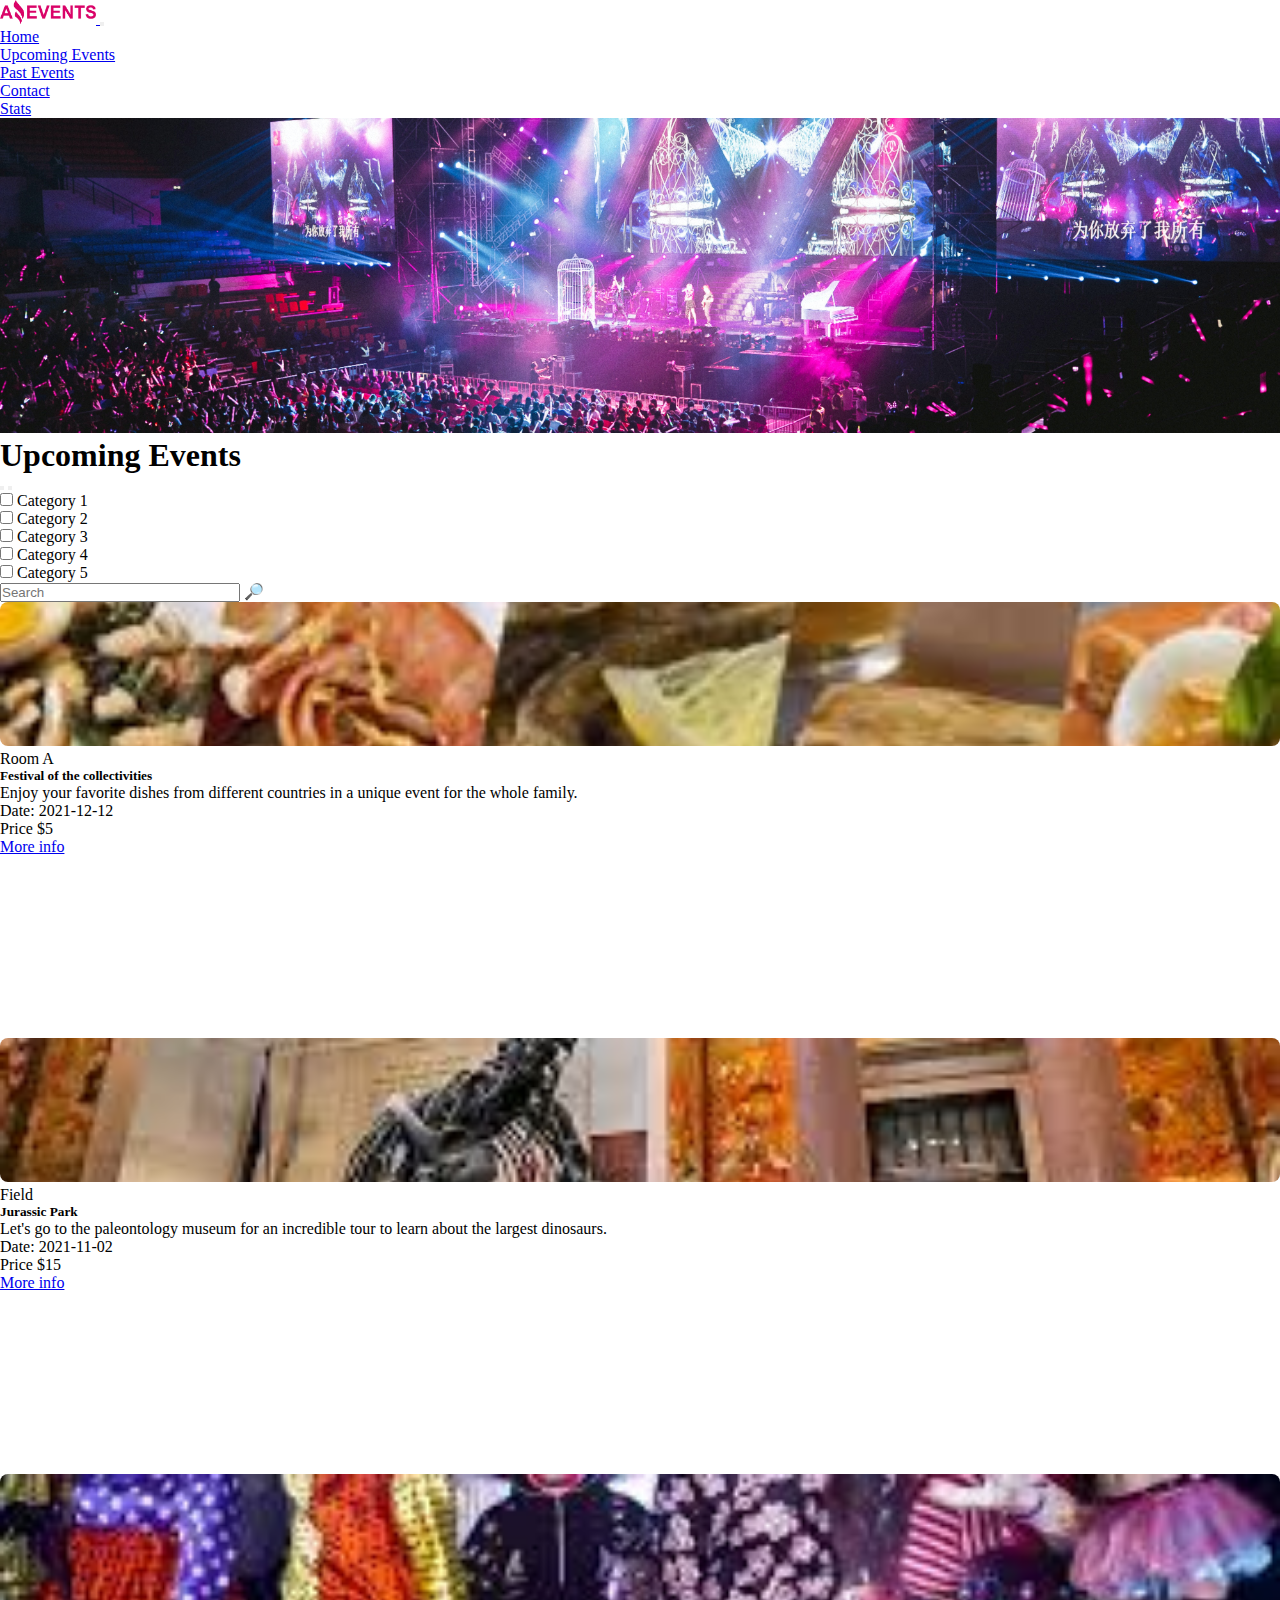
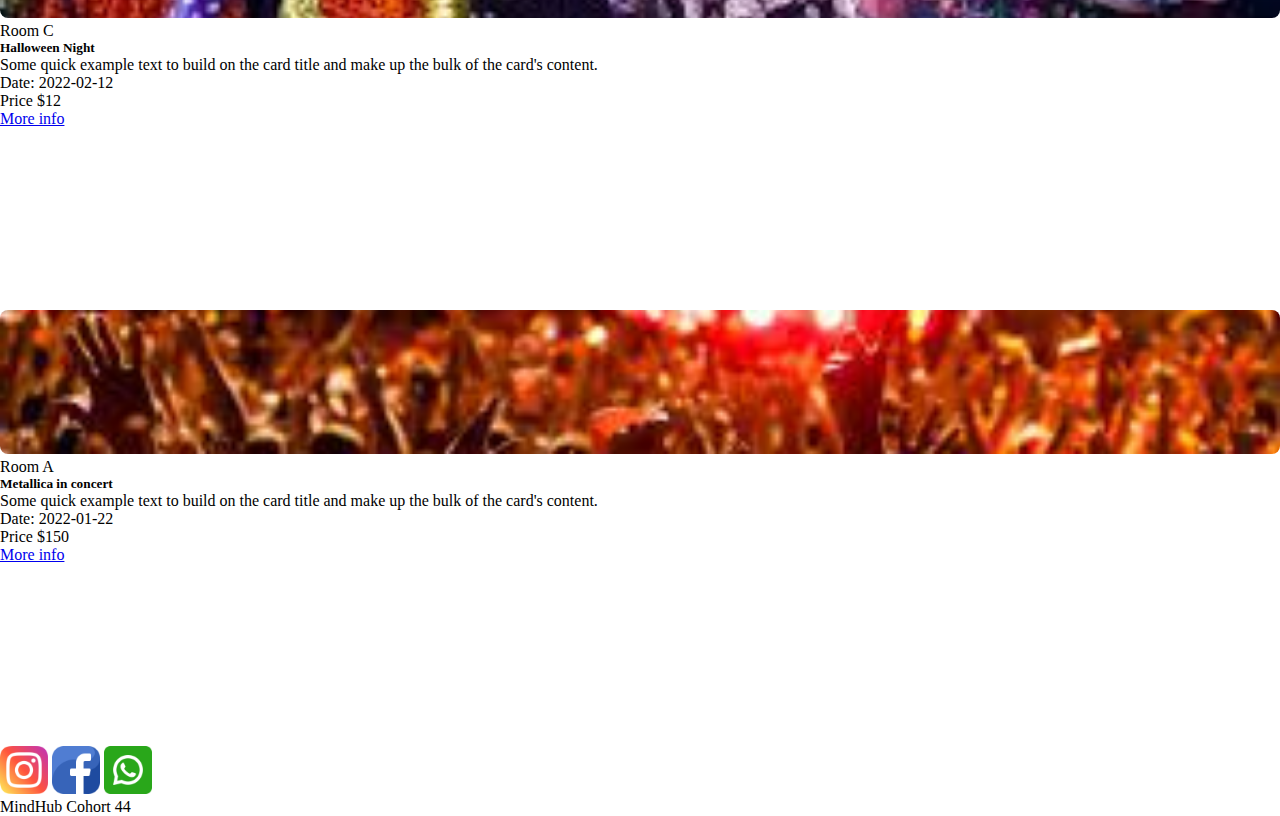
<file: Aristizabal-restrepo-johan-santiago-task1/upcoming.html>
<!DOCTYPE html>
<html lang="es">
<head>
    <meta charset="UTF-8">
    <meta http-equiv="X-UA-Compatible" content="IE=edge">
    <meta name="viewport" content="width=device-width, initial-scale=1.0">
    <title>Amazing events - Upcoming Events</title>
    <link rel="shortcut icon" href="./assets/Logo Amazing Events.png" type="image/x-icon">
    <link rel="stylesheet" href="./styles/style.css">
    <link href="https://cdn.jsdelivr.net/npm/bootstrap@5.3.0-alpha1/dist/css/bootstrap.min.css" rel="stylesheet" integrity="sha384-GLhlTQ8iRABdZLl6O3oVMWSktQOp6b7In1Zl3/Jr59b6EGGoI1aFkw7cmDA6j6gD" crossorigin="anonymous">
</head>
<body>
    <header class="sticky-top">
        <!--------------------------------------------------------------- header -------------------------------------------------------------->
        <nav id="header" class="navbar navbar-expand-lg navbar-dark bg-dark">
            <div class="container">
                <a class="navbar-brand" href="./index.html">
                    <img src="./assets/Logo Amazing Events.png" alt="logo">
                </a>
                <button class="navbar-toggler" type="button" data-bs-toggle="collapse" data-bs-target="#navbarSupportedContent" aria-controls="navbarSupportedContent" aria-expanded="false" aria-label="Toggle navigation">
                <span class="navbar-toggler-icon"></span>
                </button>
                <div class="collapse navbar-collapse" id="navbarSupportedContent">
                    <ul class="navbar-nav ms-auto mb-2 mb-lg-0">
                        <li class="nav-item">
                            <a class="nav-link" aria-current="page" href="./index.html">Home</a>
                        </li>
                        <li class="nav-item">
                            <a class="nav-link active" href="#">Upcoming Events</a>
                        </li>
                        <li class="nav-item">
                            <a class="nav-link" href="./pastEvent.html">Past Events</a>
                        </li>
                        <li class="nav-item">
                            <a class="nav-link" href="./contact.html">Contact</a>
                        </li>
                        <li class="nav-item">
                            <a class="nav-link" href="./stats.html">Stats</a>
                        </li>
                    </ul>
                </div>
            </div>
        </nav>
    </header>
    <!--------------------------------------------------------------- header -------------------------------------------------------------->
    <main id="main2">
        <!--------------------------------------------------------------- titulos principales ------------------------------------------------->
        <section id="titulo-principal">
            <div id="carouselExample" class="carousel slide">
                <div class="carousel-inner">
                    <div class="carousel-item active">
                        <img src="./assets/fonod-2.jpg" class="d-block" alt="feria-comida">
                        <div class="carousel-caption d-block" id="titulo">
                            <h1 class="text-dark bg-titulos rounded-pill">Upcoming Events</h1>
                        </div>
                    </div>
                </div>
                <button class="carousel-control-prev" type="button">
                    <a href="./index.html"><span class="carousel-control-prev-icon" aria-hidden="true"></span></a>
                </button>
                <button class="carousel-control-next" type="button">
                    <a href="./pastEvent.html"><span class="carousel-control-next-icon" aria-hidden="true"></span></a>
                </button>
            </div>
        </section>
        <!--------------------------------------------------------------- titulos principales ------------------------------------------------->
        <!--------------------------------------------------------------- inputs generales ---------------------------------------------------->
        <section class="mt-4 ms-4" id="inputs-generales">
            <div class="row justify-content-around">
                <div class="col-12 col-md-7 mb-2">
                    <div class="form-check form-check-inline">
                        <input class="form-check-input" type="checkbox" id="inlineCheckbox1" value="option1">
                        <label class="form-check-label" for="inlineCheckbox1">Category 1</label>
                    </div>
                    <div class="form-check form-check-inline">
                        <input class="form-check-input" type="checkbox" id="inlineCheckbox2" value="option2">
                        <label class="form-check-label" for="inlineCheckbox2">Category 2</label>
                    </div>
                    <div class="form-check form-check-inline">
                        <input class="form-check-input" type="checkbox" id="inlineCheckbox3" value="option3">
                        <label class="form-check-label" for="inlineCheckbox3">Category 3</label>
                    </div>
                    <div class="form-check form-check-inline">
                        <input class="form-check-input" type="checkbox" id="inlineCheckbox4" value="option3">
                        <label class="form-check-label" for="inlineCheckbox4">Category 4</label>
                    </div>
                    <div class="form-check form-check-inline">
                        <input class="form-check-input" type="checkbox" id="inlineCheckbox5" value="option3">
                        <label class="form-check-label" for="inlineCheckbox5">Category 5</label>
                    </div>
                </div>
                <div class="col-12 col-md-5 mb-2">
                    <div class="input-group flex-nowrap d-inline d-flex justify-content-center">
                        <input type="search" class="form-control d-inline" placeholder="Search" aria-label="Search" aria-describedby="addon-wrapping" id="search-input">
                        <span class="input-group-text d-inline me-2" id="addon-wrapping">🔎</span>
                    </div>
                </div>
            </div>
        </section>
        <!--------------------------------------------------------------- inputs generales ---------------------------------------------------->
        <!------------------------------------------------------------------ cards ------------------------------------------------------------>
        <section class="container mt-4" id="cards">
            <div class="row">
                <div class="col-12 col-md-6 col-lg-3 mb-3">
                    <div class="card shadow-lg p-3 mb-5 bg-body-tertiary rounded">
                        <img src="./assets/Feria de comidas7.jpg" class="card-img-top" alt="concierto">
                        <div class="card-body d-flex flex-column justify-content-between">
                            <div>
                                <div class="d-flex justify-content-around">
                                    <span class="badge text-bg-primary ">Room A</span>
                                </div> 
                                <h5 class="card-title text-center mt-2">Festival of the collectivities</h5>
                                <p class="card-text">Enjoy your favorite dishes from different countries in a unique event for the whole family.</p>
                            </div>
                            <div class="d-flex justify-content-between align-items-center">
                                <div>
                                    <p class="card-text mb-1">Date: 2021-12-12</p>
                                    <p class="card-text ">Price $5</p>
                                </div>
                                <a href="./details.html" class="btn btn-success">More info</a>
                            </div>
                        </div>
                    </div>
                </div>
                <div class="col-12 col-md-6 col-lg-3 mb-3">
                    <div class="card shadow-lg p-3 mb-5 bg-body-tertiary rounded">
                        <img src="./assets/Salida al museo5.jpg" class="card-img-top" alt="concierto">
                        <div class="card-body d-flex flex-column justify-content-between">
                            <div>
                                <div class="d-flex justify-content-around">
                                    <span class="badge text-bg-primary ">Field</span>
                                </div> 
                                <h5 class="card-title text-center">Jurassic Park</h5>
                                <p class="card-text">Let's go to the paleontology museum for an incredible tour to learn about the largest dinosaurs.</p>
                            </div>
                            <div class="d-flex justify-content-between align-items-center">
                                <div>
                                    <p class="card-text mb-1">Date: 2021-11-02</p>
                                    <p class="card-text ">Price $15</p>
                                </div>
                                <a href="./details.html" class="btn btn-success">More info</a>
                            </div>
                        </div>
                    </div>
                </div>
                <div class="col-12 col-md-6 col-lg-3 mb-3">
                    <div class="card shadow-lg p-3 mb-5 bg-body-tertiary rounded">
                        <img src="./assets/Fiesta de disfraces1.jpg" class="card-img-top" alt="concierto">
                        <div class="card-body d-flex flex-column justify-content-between">
                            <div>
                                <div class="d-flex justify-content-around">
                                    <span class="badge text-bg-primary ">Room C</span>
                                </div> 
                                <h5 class="card-title text-center">Halloween Night</h5>
                                <p class="card-text">Some quick example text to build on the card title and make up the bulk of the card's content.</p>
                            </div>
                            <div class="d-flex justify-content-between align-items-center">
                                <div>
                                    <p class="card-text mb-1">Date: 2022-02-12</p>
                                    <p class="card-text ">Price $12</p>
                                </div>
                                <a href="./details.html" class="btn btn-success">More info</a>
                            </div>
                        </div>
                    </div>
                </div>
                <div class="col-12 col-md-6 col-lg-3 mb-3">
                    <div class="card shadow-lg p-3 mb-5 bg-body-tertiary rounded">
                        <img src="./assets/Concierto de musica1.jpg" class="card-img-top" alt="concierto">
                        <div class="card-body d-flex flex-column justify-content-between">
                            <div>
                                <div class="d-flex justify-content-around">
                                    <span class="badge text-bg-primary ">Room A</span>
                                </div> 
                                <h5 class="card-title text-center">Metallica in concert</h5>
                                <p class="card-text">Some quick example text to build on the card title and make up the bulk of the card's content.</p>
                            </div>
                            <div class="d-flex justify-content-between align-items-center">
                                <div>
                                    <p class="card-text mb-1">Date: 2022-01-22</p>
                                    <p class="card-text ">Price $150</p>
                                </div>
                                <a href="./details.html" class="btn btn-success">More info</a>
                            </div>
                        </div>
                    </div>
                </div>              
            </div>        
        </section>
        <!------------------------------------------------------------------ cards ------------------------------------------------------------>
    </main>
    <!--------------------------------------------------------------- Footer -------------------------------------------------------------->
    <footer id="footer" class="navbar-dark bg-dark pb-4 pt-4">
        <div class="container">
            <div class="row">
                <div class="col-6 justify-content-start">
                    <a href="#" class="ps-1 pe-1"><img src="./assets/instagram.png" alt="" class="mt-2"></a>
                    <a href="#" class="ps-1 pe-1"><img src="./assets/facebook.png" alt="" class="mt-2"></a>
                    <a href="#" class="ps-1 pe-1"><img src="./assets/whatsapp.png" alt="" class="mt-2"></a>
                </div>
                <div class="col-6 d-flex text-end align-items-center justify-content-end">
                    <p class="text-light-emphasis">MindHub Cohort 44</p>
                </div>
            </div>
        </div>
    </footer>
    <!--------------------------------------------------------------------- Libreria bootstrap ---------------------------------------------------->
    <script src="https://cdn.jsdelivr.net/npm/bootstrap@5.3.0-alpha1/dist/js/bootstrap.bundle.min.js" integrity="sha384-w76AqPfDkMBDXo30jS1Sgez6pr3x5MlQ1ZAGC+nuZB+EYdgRZgiwxhTBTkF7CXvN" crossorigin="anonymous"></script>
</body>
</html>
</file>
<file: Aristizabal-restrepo-johan-santiago-task1/styles/style.css>
* {
    margin: 0;
    padding: 0;
    box-sizing: border-box;
}

.bg-titulos{
    background-color: rgba(255, 255, 255, 0.499) ;
}

/* -------------------------------------------------------------------Header---------------------------------------------------------------- */
#header img {
    width: 6rem;
}

/* -------------------------------------------------------------------Main------------------------------------------------------------------ */


/*-------------------------------------------------------------------titulos------------------------------------------------------------------*/

#titulo-principal img {
    width: 100%;
    height: 35vh;
    object-fit: cover;

}

#titulo{
    bottom: 6.25rem;
}

#search-input {
    flex: none;
    width: 15rem;
}

/*Inputs*/
#inputs-generales .row{
    width: 100%;
}

/*----------------------------------------------------------------Cards---------------------------------------------------------------------*/
#cards img {
    width: 100%;
    height: 9rem;
    border-radius: .5rem;
    object-fit: cover;
}

.card-body {
    height: 18rem;
}

/*----------------------------------------------------------------Contact--------------------------------------------------------------------*/
#form-section input , #form-section textarea {
    width: 70vw;
}

#submit {
    width: 15rem !important;
}

/*----------------------------------------------------------------stats--------------------------------------------------------------------*/
.firt-row , .second-row{
    width: 40%;
}

/*----------------------------------------------------------------Details--------------------------------------------------------------------*/

#imagen-detalles img {
    width: 100%;
    padding: 1rem;
    border-radius: 2rem;
    object-fit: cover;
}

/*----------------------------------------------------------------Footer---------------------------------------------------------------------*/
#footer img {
    width: 3rem;
}
</file>
